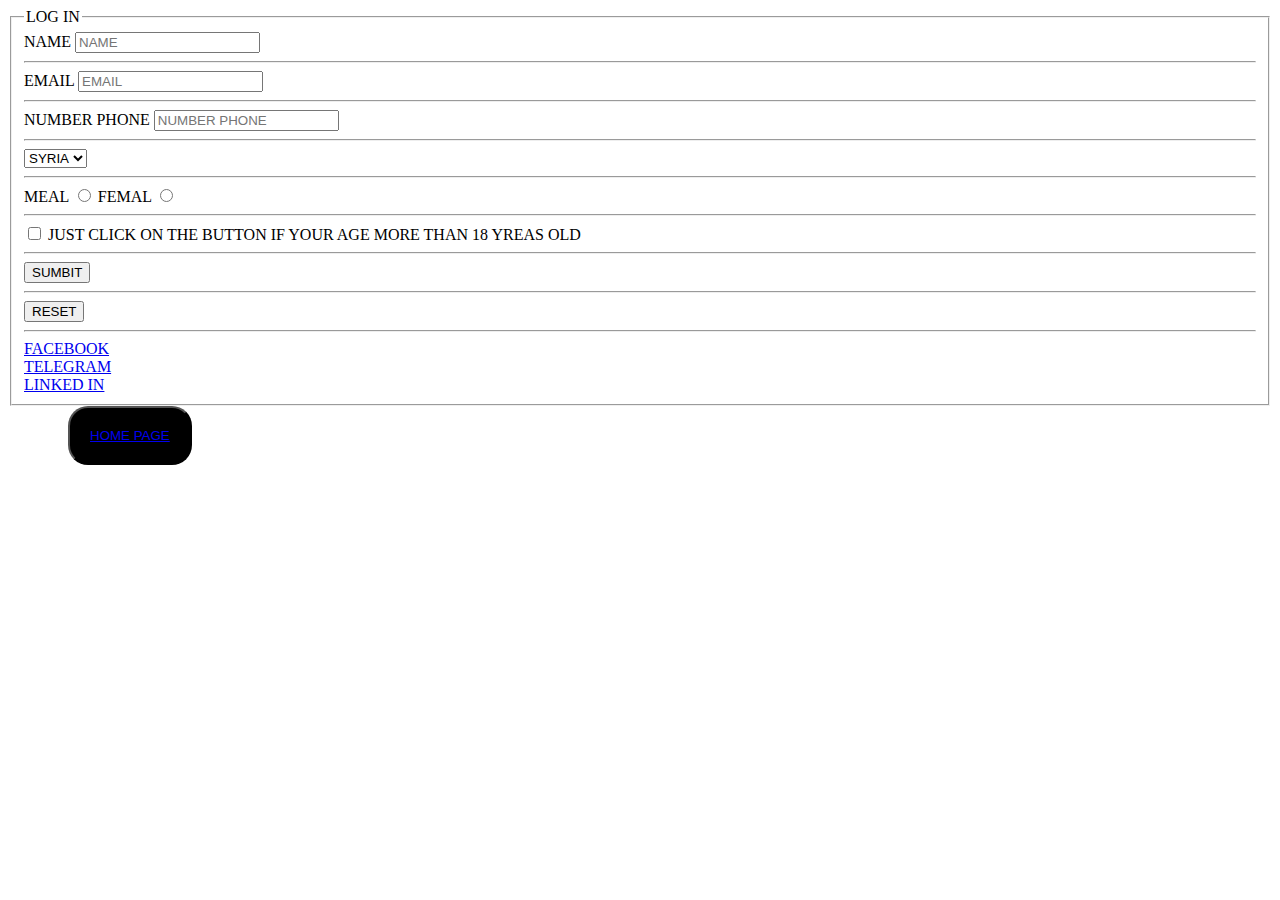
<file: conatct.html>
<!DOCTYPE html>
<html lang="en">
  <head>
    <meta charset="UTF-8" />
    <meta name="viewport" content="width=device-width, initial-scale=1.0" />
    <title>Document</title>
  </head>
  <body>
    <form action="">
      <fieldset>
        <label for="name"> NAME</label>
        <input type="text" id="name" required placeholder="NAME" />
        <hr />
        <label for="email"> EMAIL</label>
        <input type="email" id="email" required placeholder="EMAIL" />
        <hr />
        <label for="num"> NUMBER PHONE</label>
        <input type="number" id="num" placeholder="NUMBER PHONE" />
        <hr />
        <select name="city" id="city">
          <option value="SYRIA">SYRIA</option>
          <option value="UAE">UAE</option>
          <option value="SUADI">SUADI</option>
        </select>
        <hr />
        <label for="MEAL"> MEAL</label>
        <input type="radio" id="MEAL" />
        <label for="FEMAL"> FEMAL</label>
        <input type="radio" id="FEMAL" />
        <hr />
        <input type="checkbox" id="vertcation" />
        JUST CLICK ON THE BUTTON IF YOUR AGE MORE THAN 18 YREAS OLD
        <hr />
        <button type="SUMBIT">SUMBIT</button>
        <hr />
        <button type="RESET">RESET</button>
        <hr />

        <a href="#" target="_blank">FACEBOOK</a><br />
        <a href="#" target="_blank">TELEGRAM</a><br />
        <a href="#" target="_blank">LINKED IN</a><br />
        <legend>LOG IN</legend>
      </fieldset>
    </form>
    <button
      style="
        padding: 20px;
        margin-left: 60px;
        background-color: black;
        color: white;
        border-radius: 20px;
      "
    >
      <a href="/index.html">HOME PAGE</a>
    </button>
  </body>
</html>
</file>
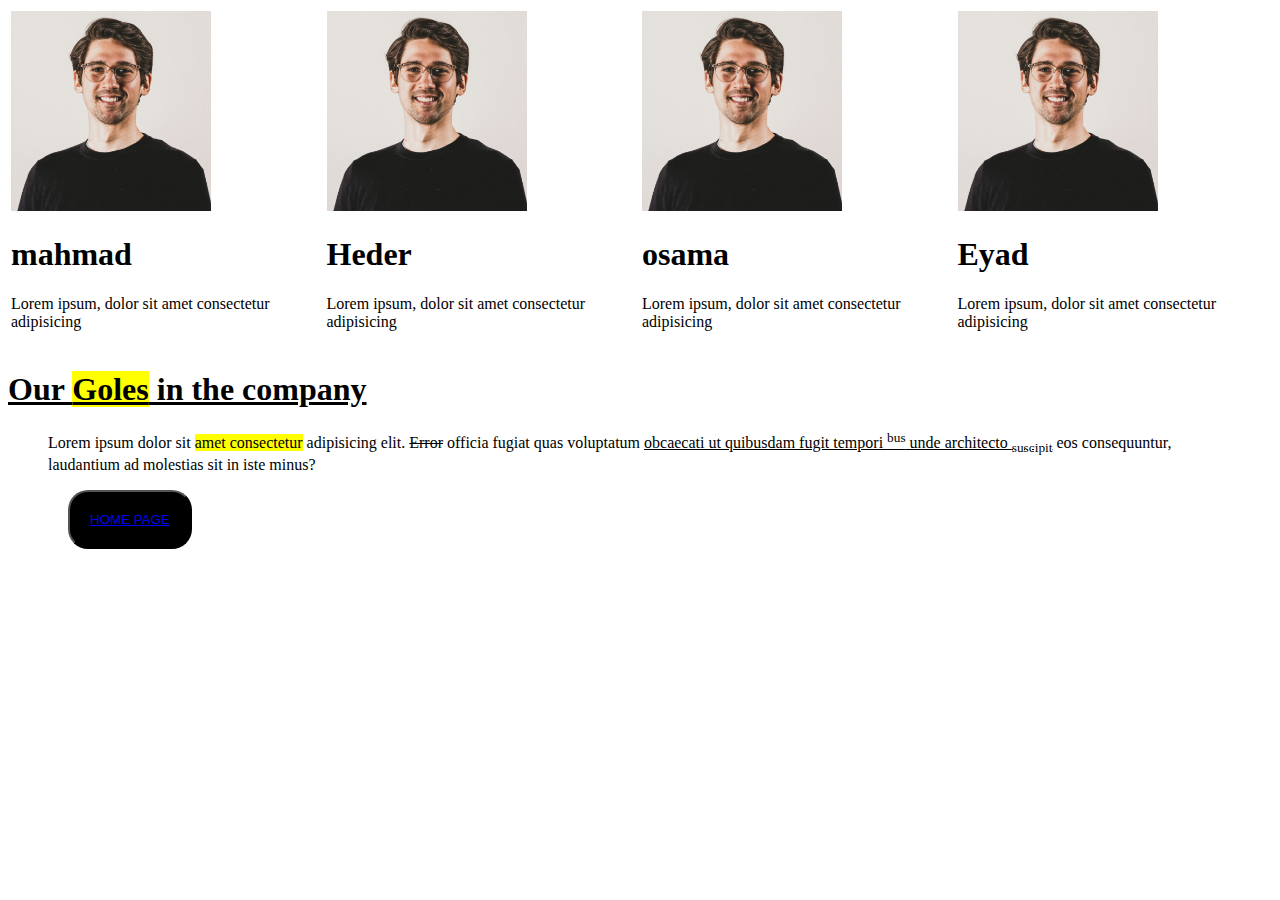
<file: team.html>
<!DOCTYPE html>
<html lang="en">
<head>
    <meta charset="UTF-8">
    <meta name="viewport" content="width=device-width, initial-scale=1.0">
    <title>Document</title>
</head>
<body>
    <!-- start  table -->
    <table width="100%" height="400%">
        <tr>
            <td>
                <img src="/assets/img/photo-1633332755192-727a05c4013d.jpg" alt="" width="200px" height="200px">
                <h1> mahmad</h1>
                <p>Lorem ipsum, dolor sit amet consectetur adipisicing</p>

            </td>
            <td>
                <img src="/assets/img/photo-1633332755192-727a05c4013d.jpg" alt="" width="200px" height="200px">
                <h1> Heder</h1>
                <p>Lorem ipsum, dolor sit amet consectetur adipisicing</p>

            </td>
            <td>
                <img src="/assets/img/photo-1633332755192-727a05c4013d.jpg" alt="" width="200px" height="200px">
                <h1> osama</h1>
                <p>Lorem ipsum, dolor sit amet consectetur adipisicing</p>

            </td>
              <td>
                <img src="/assets/img/photo-1633332755192-727a05c4013d.jpg" alt="" width="200px" height="200px">
                <h1> Eyad</h1>
                <p>Lorem ipsum, dolor sit amet consectetur adipisicing</p>

            </td>
        </tr>
    </table>
    <!-- end table -->
     <div>
     <ins> <h1>Our <mark>Goles</mark> in the company</h1></ins>  
        <blockquote>
            Lorem ipsum dolor sit <mark>amet consectetur</mark>  adipisicing elit. <del>Error</del> officia fugiat quas voluptatum <ins>obcaecati ut quibusdam fugit tempori <sup>bus</sup> unde architecto <sub>suscipit</sub></ins> eos consequuntur, laudantium ad molestias sit in iste minus?
        </blockquote>
     </div>
      <button style="padding: 20px ; margin-left: 60px; background-color: black; color:rgb(255, 255, 255); border-radius: 20px;"><a href="/index.html">HOME PAGE</a></button>

</html>
</file>
